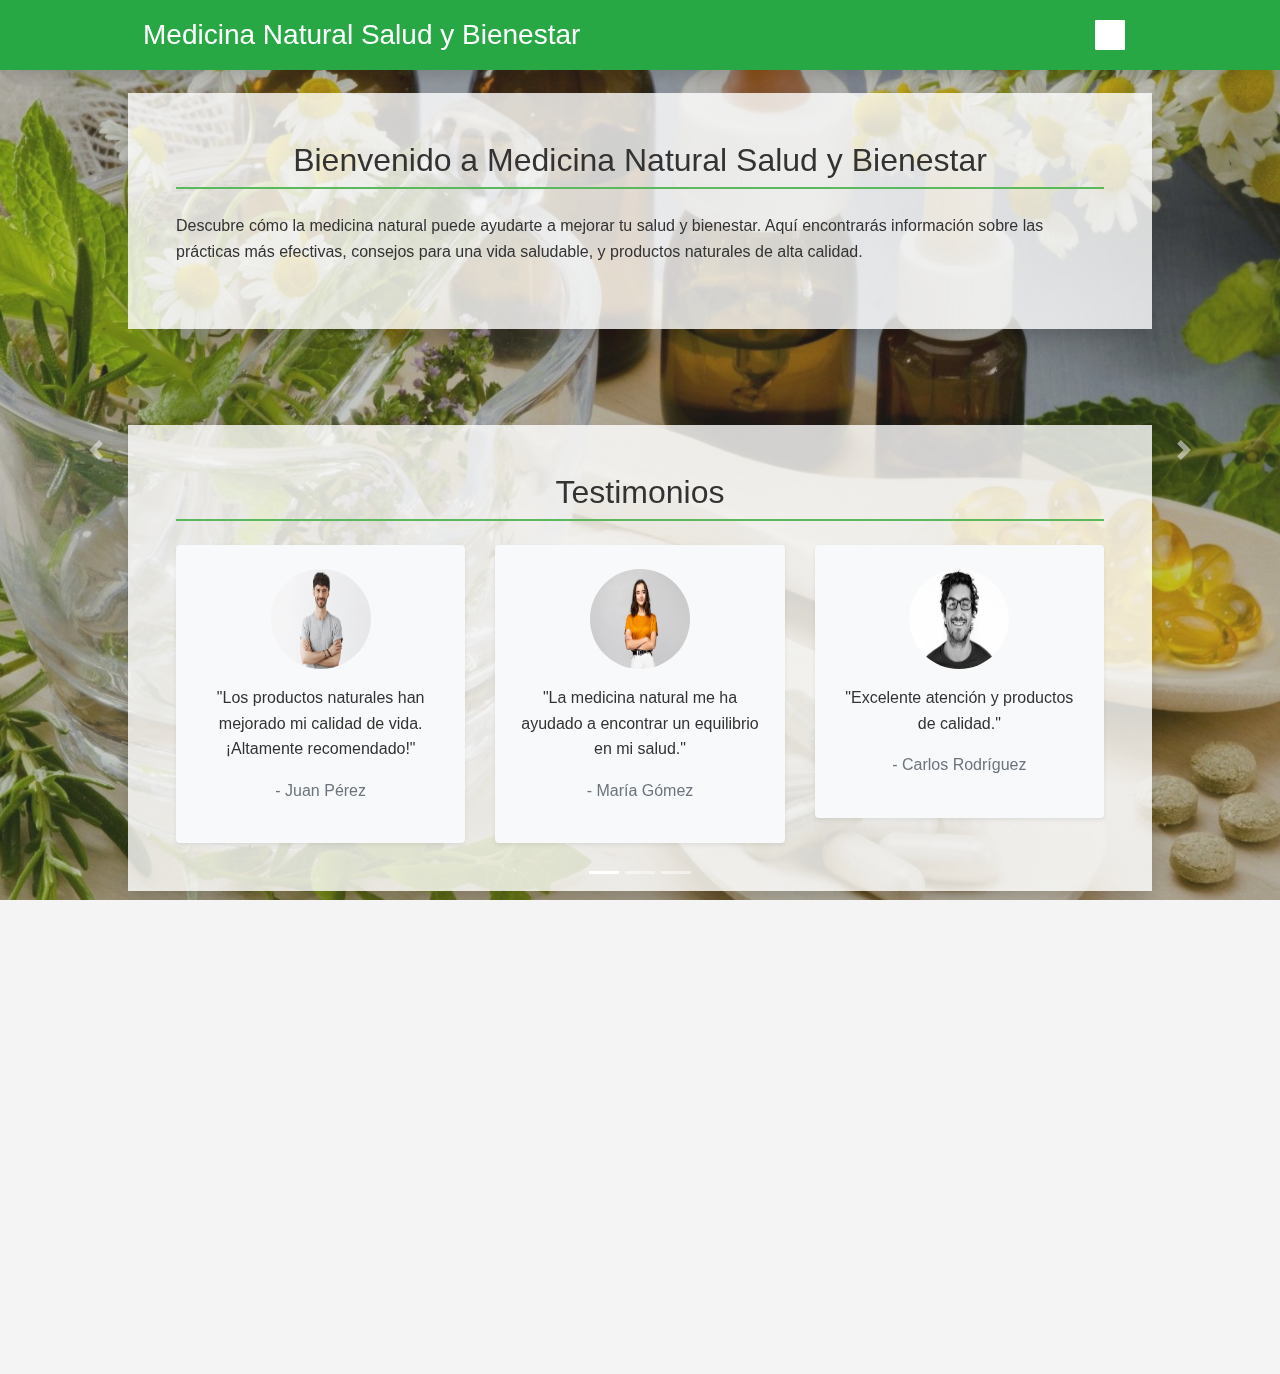
<file: index.html>
<!DOCTYPE html>
<html lang="es">
<head>
    <meta charset="UTF-8">
    <meta name="viewport" content="width=device-width, initial-scale=1.0">
    <title>Medicina Natural Salud y Bienestar</title>
    <link rel="stylesheet" href="https://stackpath.bootstrapcdn.com/bootstrap/4.5.2/css/bootstrap.min.css">
    <link rel="stylesheet" href="https://cdnjs.cloudflare.com/ajax/libs/font-awesome/5.15.4/css/all.min.css">
    <link rel="stylesheet" href="estilos.css">
</head>
<body>
    <header class="bg-success text-white py-3 fixed-top shadow">
        <div class="container d-flex align-items-center justify-content-between">
            <h1 class="h3 mb-0">Medicina Natural Salud y Bienestar</h1>
            <button class="navbar-toggler" type="button" data-toggle="collapse" data-target="#navbarSupportedContent" aria-controls="navbarSupportedContent" aria-expanded="false" aria-label="Toggle navigation">
                <span class="navbar-toggler-icon"></span>
            </button>
            <nav class="collapse navbar-collapse" id="navbarSupportedContent">
                <ul class="nav ml-auto">
                    <li class="nav-item"><a class="nav-link text-white" href="#"><i class="fas fa-home"></i> Inicio</a></li>
                    <li class="nav-item"><a class="nav-link text-white" href="#" data-toggle="modal" data-target="#acercaDeModal"><i class="fas fa-info-circle"></i> Acerca de</a></li>
                    <li class="nav-item"><a class="nav-link text-white" href="#" data-toggle="modal" data-target="#medicinaNaturalModal"><i class="fas fa-leaf"></i> Medicina Natural</a></li>
                    <li class="nav-item"><a class="nav-link text-white" href="#" data-toggle="modal" data-target="#productoModal"><i class="fas fa-shopping-basket"></i> Productos</a></li>
                    <li class="nav-item"><a class="nav-link text-white" href="#" data-toggle="modal" data-target="#contactoModal"><i class="fas fa-envelope"></i> Contacto</a></li>
                    <li class="nav-item"><a class="nav-link" href="carrito.html"><i class="fas fa-shopping-cart"></i> Carrito</a></li>
              
                </ul>
            </nav>
        </div>
    </header>
    
    <div id="carouselExampleIndicators" class="carousel slide" data-ride="carousel">
        <ol class="carousel-indicators">
            <li data-target="#carouselExampleIndicators" data-slide-to="0" class="active"></li>
            <li data-target="#carouselExampleIndicators" data-slide-to="1"></li>
            <li data-target="#carouselExampleIndicators" data-slide-to="2"></li>
        </ol>
        <div class="carousel-inner">
            <div class="carousel-item active">
                <img src="img/imagen1.jpg" class="d-block w-100" alt="Medicina Natural">
                <div class="carousel-caption d-none d-md-block">
                    <h5>Bienvenido a Medicina Natural</h5>
                    <p>Descubre el poder de la naturaleza.</p>
                </div>
            </div>
            <div class="carousel-item">
                <img src="img/imagen2.jpeg" class="d-block w-100" alt="Salud y Bienestar">
                <div class="carousel-caption d-none d-md-block">
                    <h5>Salud y Bienestar</h5>
                    <p>Mejora tu vida con nuestros consejos.</p>
                </div>
            </div>
            <div class="carousel-item">
                <img src="img/imagen3.jpg" class="d-block w-100" alt="Productos Naturales">
                <div class="carousel-caption d-none d-md-block">
                    <h5>Productos Naturales</h5>
                    <p>Encuentra productos de alta calidad.</p>
                </div>
            </div>
        </div>
        <a class="carousel-control-prev" href="#carouselExampleIndicators" role="button" data-slide="prev">
            <span class="carousel-control-prev-icon" aria-hidden="true"></span>
            <span class="sr-only">Anterior</span>
        </a>
        <a class="carousel-control-next" href="#carouselExampleIndicators" role="button" data-slide="next">
            <span class="carousel-control-next-icon" aria-hidden="true"></span>
            <span class="sr-only">Siguiente</span>
        </a>
    </div>

    <main class="main-content">
        <section id="inicio" class="py-5">
            <div class="container bg-white-transparent p-5 shadow">
                <h2 class="mb-4">Bienvenido a Medicina Natural Salud y Bienestar</h2>
                <p>Descubre cómo la medicina natural puede ayudarte a mejorar tu salud y bienestar. Aquí encontrarás información sobre las prácticas más efectivas, consejos para una vida saludable, y productos naturales de alta calidad.</p>
            </div>
        </section>
        <section id="testimonios" class="py-5">
            <div class="container bg-white-transparent p-5 shadow">
                <h2 class="mb-4 text-center">Testimonios</h2>
                <div class="row">
                    <div class="col-md-4">
                        <div class="testimonial bg-light p-4 rounded shadow-sm text-center">
                            <img src="img/testimonio1.avif" alt="Juan Pérez" class="rounded-circle mb-3" width="100" height="100">
                            <p>"Los productos naturales han mejorado mi calidad de vida. ¡Altamente recomendado!"</p>
                            <p class="text-muted">- Juan Pérez</p>
                        </div>
                    </div>
                    <div class="col-md-4">
                        <div class="testimonial bg-light p-4 rounded shadow-sm text-center">
                            <img src="img/testimonio2.avif" alt="María Gómez" class="rounded-circle mb-3" width="100" height="100">
                            <p>"La medicina natural me ha ayudado a encontrar un equilibrio en mi salud."</p>
                            <p class="text-muted">- María Gómez</p>
                        </div>
                    </div>
                    <div class="col-md-4">
                        <div class="testimonial bg-light p-4 rounded shadow-sm text-center">
                            <img src="img/testimonio3.avif" alt="Carlos Rodríguez" class="rounded-circle mb-3" width="100" height="100">
                            <p>"Excelente atención y productos de calidad."</p>
                            <p class="text-muted">- Carlos Rodríguez</p>
                        </div>
                    </div>
                </div>
            </div>
        </section>
    </main>
    

    <footer class="bg-dark text-white py-4">
        <div class="container">
            <div class="row">
                <div class="col-md-4 footer-info">
                    <h5>Contacto</h5>
                    <p><strong>Dirección:</strong> Av. Salud 123, Ciudad del Bienestar, País Saludable</p>
                    <p><strong>Teléfonos:</strong> +123 456 7890 | +098 765 4321</p>
                    <p><strong>Horarios de Atención:</strong> Lunes a Viernes: 9:00 AM - 6:00 PM | Sábado: 10:00 AM - 2:00 PM</p>
                </div>
                <div class="col-md-4 footer-social">
                    <h5>Síguenos</h5>
                    <a href="https://www.facebook.com" target="_blank" class="facebook"><i class="fab fa-facebook-f"></i></a>
                    <a href="https://www.instagram.com" target="_blank" class="instagram"><i class="fab fa-instagram"></i></a>
                    <a href="https://wa.me/1234567890" target="_blank" class="whatsapp"><i class="fab fa-whatsapp"></i></a>
                </div>
                <div class="col-md-4 footer-subscription">
                    <h5>Suscríbete a nuestro boletín</h5>
                    <form>
                        <div class="form-group">
                            <input type="email" class="form-control" placeholder="Ingresa tu email">
                        </div>
                        <button type="submit" class="btn btn-primary">Suscribirse</button>
                    </form>
                </div>
            </div>
            <div class="row mt-3">
                <div class="col text-center">
                    <p class="mb-0">&copy; 2023 Medicina Natural Salud y Bienestar. Todos los derechos reservados.</p>
                </div>
            </div>
        </div>
    </footer>

    <!-- Modales -->
    <div class="modal fade" id="acercaDeModal" tabindex="-1" aria-labelledby="acercaDeModalLabel" aria-hidden="true">
        <div class="modal-dialog modal-lg">
            <div class="modal-content" style="background: rgba(255, 255, 255, 0.9);">
                <div class="modal-header">
                    <h5 class="modal-title" id="acercaDeModalLabel">Acerca de Nosotros</h5>
                    <button type="button" class="close" data-dismiss="modal" aria-label="Close">
                        <span aria-hidden="true">&times;</span>
                    </button>
                </div>
                <div class="modal-body">
                    <p>En Medicina Natural Salud y Bienestar, nuestro objetivo es promover un estilo de vida saludable a través de prácticas de medicina natural efectivas y accesibles. Fundada en 2015 por la Dra. Marta González, nuestra misión es ofrecer soluciones integrales para el cuidado de la salud.</p>
                    <p>La Dra. González, con más de 20 años de experiencia en el campo de la medicina alternativa, decidió crear este emprendimiento con la visión de proporcionar una alternativa natural a los tratamientos convencionales. Su pasión por las plantas medicinales y la medicina tradicional la llevó a fundar nuestro centro, donde combinamos conocimientos ancestrales con las últimas investigaciones en salud natural.</p>
                    <h3>Nuestra Historia</h3>
                    <p>La historia de Medicina Natural Salud y Bienestar comienza en un pequeño jardín en la casa de la Dra. González, donde comenzó a cultivar sus propias hierbas medicinales. A medida que sus conocimientos y habilidades crecían, decidió compartir su pasión con la comunidad.</p>
                    <p>Hoy en día, contamos con un espacio dedicado al bienestar, donde ofrecemos consultas, talleres y una variedad de productos naturales para ayudarte a alcanzar tus objetivos de salud.</p>
                    <h3>Nuestra Ubicación</h3>
                    <p><strong>Dirección:</strong> Av. Salud 123, Ciudad del Bienestar, País Saludable</p>
                    <p>¡Ven a visitarnos y descubre todo lo que tenemos para ofrecerte!</p>
                </div>
                <div class="modal-footer">
                    <button type="button" class="btn btn-secondary" data-dismiss="modal">Cerrar</button>
                </div>
            </div>
        </div>
    </div>

    <div class="modal fade" id="medicinaNaturalModal" tabindex="-1" aria-labelledby="medicinaNaturalModalLabel" aria-hidden="true">
        <div class="modal-dialog modal-lg">
            <div class="modal-content" style="background: rgba(255, 255, 255, 0.9);">
                <div class="modal-header">
                    <h5 class="modal-title" id="medicinaNaturalModalLabel">Medicina Natural</h5>
                    <button type="button" class="close" data-dismiss="modal" aria-label="Close">
                        <span aria-hidden="true">&times;</span>
                    </button>
                </div>
                <div class="modal-body">
                    <p>Explora las distintas prácticas de la medicina natural que ofrecemos:</p>
                    <div class="practicas">
                        <div class="practica">
                            <h3>Fitoterapia</h3>
                            <p>Uso de plantas medicinales para tratar diversas afecciones.</p>
                        </div>
                        <div class="practica">
                            <h3>Aromaterapia</h3>
                            <p>Uso de aceites esenciales para mejorar la salud mental y física.</p>
                        </div>
                        <div class="practica">
                            <h3>Homeopatía</h3>
                            <p>Tratamientos basados en el principio de que lo similar cura lo similar.</p>
                        </div>
                        <div class="practica">
                            <h3>Acupuntura</h3>
                            <p>Técnica de inserción de agujas en puntos específicos del cuerpo.</p>
                        </div>
                    </div>
                </div>
                <div class="modal-footer">
                    <button type="button" class="btn btn-secondary" data-dismiss="modal">Cerrar</button>
                </div>
            </div>
        </div>
    </div>

    <div class="modal fade" id="productoModal" tabindex="-1" aria-labelledby="productoModalLabel" aria-hidden="true">
        <div class="modal-dialog modal-lg">
            <div class="modal-content" style="background: rgba(255, 255, 255, 0.9);">
                <div class="modal-header">
                    <h5 class="modal-title" id="productoModalLabel">Productos</h5>
                    <button type="button" class="close" data-dismiss="modal" aria-label="Close">
                        <span aria-hidden="true">&times;</span>
                    </button>
                </div>
                <div class="modal-body">
                    <p>Descubre nuestra gama de productos naturales:</p>
                    <div class="productos">
                        <div class="producto">
                            <h3>Té de Manzanilla</h3>
                            <p>Ideal para la digestión y la relajación.</p>
                            <span>$10.00</span>
                        </div>
                        <div class="producto">
                            <h3>Aceite Esencial de Lavanda</h3>
                            <p>Perfecto para aliviar el estrés y mejorar el sueño.</p>
                            <span>$15.00</span>
                        </div>
                        <div class="producto">
                            <h3>Suplemento de Equinácea</h3>
                            <p>Apoya el sistema inmunológico.</p>
                            <span>$12.00</span>
                        </div>
                        <div class="producto">
                            <h3>Pomada de Árnica</h3>
                            <p>Alivia contusiones y dolores musculares.</p>
                            <span>$8.00</span>
                        </div>
                    </div>
                </div>
                <div class="modal-footer">
                    <button type="button" class="btn btn-secondary" data-dismiss="modal">Cerrar</button>
                </div>
            </div>
        </div>
    </div>

    <div class="modal fade" id="contactoModal" tabindex="-1" aria-labelledby="contactoModalLabel" aria-hidden="true">
        <div class="modal-dialog modal-lg">
            <div class="modal-content" style="background: rgba(255, 255, 255, 0.9);">
                <div class="modal-header">
                    <h5 class="modal-title" id="contactoModalLabel">Contacto</h5>
                    <button type="button" class="close" data-dismiss="modal" aria-label="Close">
                        <span aria-hidden="true">&times;</span>
                    </button>
                </div>
                <div class="modal-body">
                    <p>Estamos aquí para ayudarte. Completa el formulario a continuación y nos pondremos en contacto contigo.</p>
                    <form action="enviar-formulario.php" method="post">
                        <div class="form-group">
                            <label for="nombre">Nombre:</label>
                            <input type="text" id="nombre" name="nombre" class="form-control" required>
                        </div>
                        <div class="form-group">
                            <label for="email">Correo Electrónico:</label>
                            <input type="email" id="email" name="email" class="form-control" required>
                        </div>
                        <div class="form-group">
                            <label for="mensaje">Mensaje:</label>
                            <textarea id="mensaje" name="mensaje" class="form-control" rows="5" required></textarea>
                        </div>
                        <button type="submit" class="btn btn-primary">Enviar Mensaje</button>
                    </form>
                </div>
                <div class="modal-footer">
                    <button type="button" class="btn btn-secondary" data-dismiss="modal">Cerrar</button>
                </div>
            </div>
        </div>
    </div>

    <!-- Botón para desplazarse hacia arriba -->
    <button onclick="topFunction()" id="scrollTopBtn" title="Ir arriba" class="btn btn-success">
        <i class="fas fa-arrow-up"></i>
    </button>

    <script src="https://code.jquery.com/jquery-3.5.1.slim.min.js"></script>
    <script src="https://cdn.jsdelivr.net/npm/@popperjs/core@2.5.3/dist/umd/popper.min.js"></script>
    <script src="https://stackpath.bootstrapcdn.com/bootstrap/4.5.2/js/bootstrap.bundle.min.js"></script>
    <script>
        $(function () {
            $('[data-toggle="popover"]').popover();
        });

        // Botón de desplazamiento hacia arriba
        var mybutton = document.getElementById("scrollTopBtn");

        window.onscroll = function() {
            scrollFunction();
        };

        function scrollFunction() {
            if (document.body.scrollTop > 20 || document.documentElement.scrollTop > 20) {
                mybutton.style.display = "block";
            } else {
                mybutton.style.display = "none";
            }
        }

        function topFunction() {
            document.body.scrollTop = 0;
            document.documentElement.scrollTop = 0;
        }
    </script>
</body>
</html>
</file>
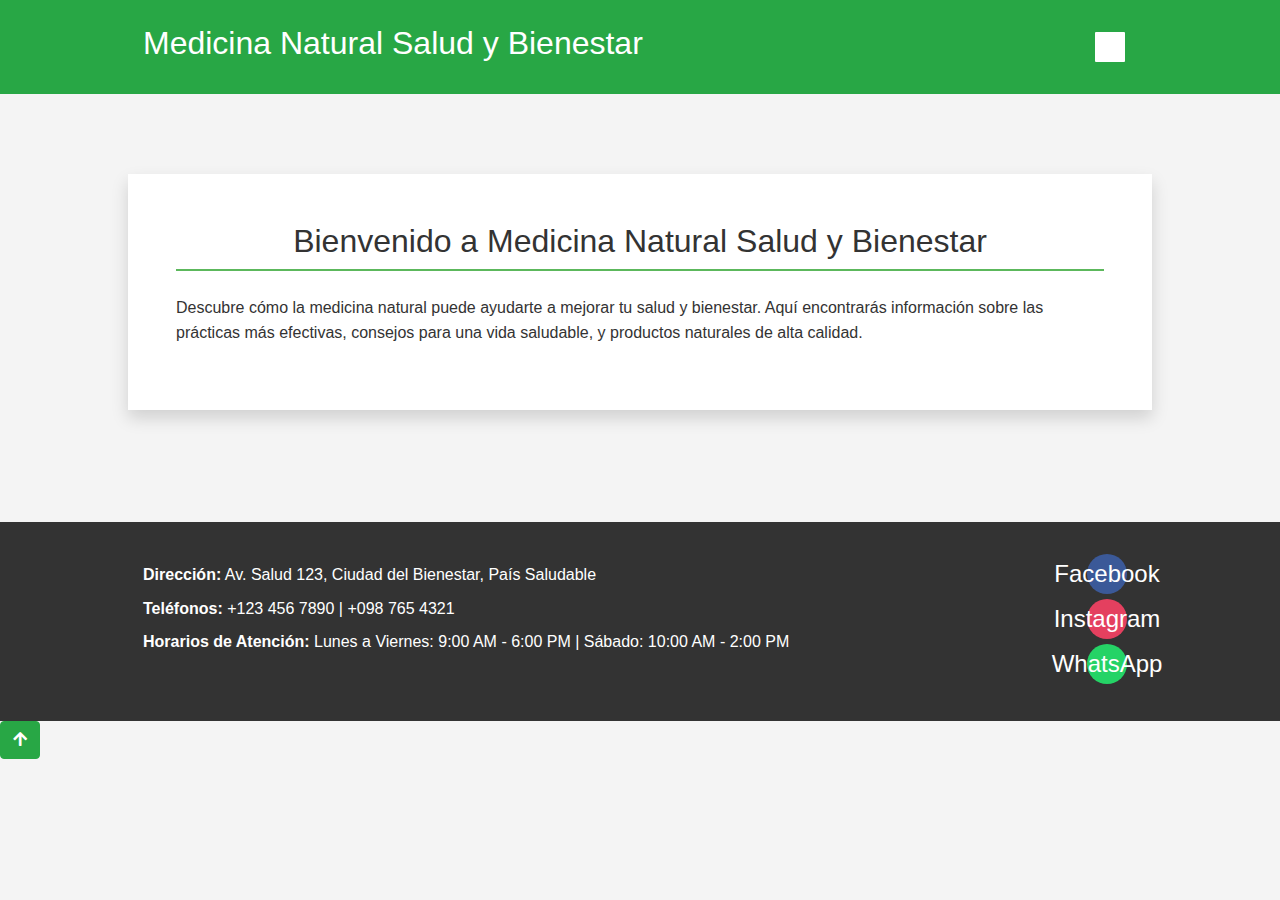
<file: acercaDe.html>
<!DOCTYPE html>
<html lang="es">
<head>
    <meta charset="UTF-8">
    <meta name="viewport" content="width=device-width, initial-scale=1.0">
    <title>Medicina Natural Salud y Bienestar</title>
    <link rel="stylesheet" href="https://stackpath.bootstrapcdn.com/bootstrap/4.5.2/css/bootstrap.min.css">
    <!-- FontAwesome -->
    <link rel="stylesheet" href="https://cdnjs.cloudflare.com/ajax/libs/font-awesome/5.15.4/css/all.min.css"> 
    <link rel="stylesheet" href="estilos.css">
</head>
<body>
    <header class="bg-success text-white py-4">
        <div class="container">
            <h1>Medicina Natural Salud y Bienestar</h1>
            <!-- Menú hamburguesa -->
            <button class="navbar-toggler" type="button" data-toggle="collapse" data-target="#navbarSupportedContent" aria-controls="navbarSupportedContent" aria-expanded="false" aria-label="Toggle navigation">
                <span class="navbar-toggler-icon"></span>
            </button>
            <nav class="collapse navbar-collapse" id="navbarSupportedContent">
                <ul class="nav">
                    <li class="nav-item"><a class="nav-link" href="index.html"><i class="fas fa-home"></i> Inicio</a></li>
                    <li class="nav-item"><a class="nav-link" href="#" data-toggle="modal" data-target="#acercaDeModal"><i class="fas fa-info-circle"></i> Acerca de</a></li>
                    <li class="nav-item"><a class="nav-link" href="MedicinaNatural.html"><i class="fas fa-leaf"></i> Medicina Natural</a></li>
                    <li class="nav-item"><a class="nav-link" href="producto.html"><i class="fas fa-shopping-basket"></i> Productos</a></li>
                    <li class="nav-item"><a class="nav-link" href="contactos.html"><i class="fas fa-envelope"></i> Contacto</a></li>
                </ul>
            </nav>
        </div>
    </header>

    <main>
        <section id="inicio" class="py-5">
            <div class="container bg-white p-5 shadow">
                <h2 class="mb-4">Bienvenido a Medicina Natural Salud y Bienestar</h2>
                <p>Descubre cómo la medicina natural puede ayudarte a mejorar tu salud y bienestar. Aquí encontrarás información sobre las prácticas más efectivas, consejos para una vida saludable, y productos naturales de alta calidad.</p>
            </div>
        </section>
    </main>

    <footer>
        <div class="container">
            <div class="footer-info">
                <p><strong>Dirección:</strong> Av. Salud 123, Ciudad del Bienestar, País Saludable</p>
                <p><strong>Teléfonos:</strong> +123 456 7890 | +098 765 4321</p>
                <p><strong>Horarios de Atención:</strong> Lunes a Viernes: 9:00 AM - 6:00 PM | Sábado: 10:00 AM - 2:00 PM</p>
            </div>
            <div class="footer-social">
                <a href="https://www.facebook.com" target="_blank" class="facebook">Facebook</a>
                <a href="https://www.instagram.com" target="_blank" class="instagram">Instagram</a>
                <a href="https://wa.me/1234567890" target="_blank" class="whatsapp">WhatsApp</a>
            </div>
        </div>
    </footer>

    <!-- Modal Acerca de -->
    <div class="modal fade" id="acercaDeModal" tabindex="-1" aria-labelledby="acercaDeModalLabel" aria-hidden="true">
        <div class="modal-dialog modal-lg">
            <div class="modal-content" style="background: rgba(255, 255, 255, 0.9);">
                <div class="modal-header">
                    <h5 class="modal-title" id="acercaDeModalLabel">Acerca de Nosotros</h5>
                    <button type="button" class="close" data-dismiss="modal" aria-label="Close">
                        <span aria-hidden="true">&times;</span>
                    </button>
                </div>
                <div class="modal-body">
                    <p>En Medicina Natural Salud y Bienestar, nuestro objetivo es promover un estilo de vida saludable a través de prácticas de medicina natural efectivas y accesibles. Fundada en 2015 por la Dra. Marta González, nuestra misión es ofrecer soluciones integrales para el cuidado de la salud.</p>
                    <p>La Dra. González, con más de 20 años de experiencia en el campo de la medicina alternativa, decidió crear este emprendimiento con la visión de proporcionar una alternativa natural a los tratamientos convencionales. Su pasión por las plantas medicinales y la medicina tradicional la llevó a fundar nuestro centro, donde combinamos conocimientos ancestrales con las últimas investigaciones en salud natural.</p>
                    <h3>Nuestra Historia</h3>
                    <p>La historia de Medicina Natural Salud y Bienestar comienza en un pequeño jardín en la casa de la Dra. González, donde comenzó a cultivar sus propias hierbas medicinales. A medida que sus conocimientos y habilidades crecían, decidió compartir su pasión con la comunidad.</p>
                    <p>Hoy en día, contamos con un espacio dedicado al bienestar, donde ofrecemos consultas, talleres y una variedad de productos naturales para ayudarte a alcanzar tus objetivos de salud.</p>
                    <h3>Nuestra Ubicación</h3>
                    <p><strong>Dirección:</strong> Av. Salud 123, Ciudad del Bienestar, País Saludable</p>
                    <p>¡Ven a visitarnos y descubre todo lo que tenemos para ofrecerte!</p>
                </div>
                <div class="modal-footer">
                    <button type="button" class="btn btn-secondary" data-dismiss="modal">Cerrar</button>
                </div>
            </div>
        </div>
    </div>

    <!-- Botón para desplazarse hacia arriba -->
    <button onclick="topFunction()" id="scrollTopBtn" title="Ir arriba" class="btn btn-success">
        <i class="fas fa-arrow-up"></i>
    </button>

    <script src="https://code.jquery.com/jquery-3.5.1.slim.min.js"></script>
    <script src="https://cdn.jsdelivr.net/npm/@popperjs/core@2.5.3/dist/umd/popper.min.js"></script>
    <script src="https://stackpath.bootstrapcdn.com/bootstrap/4.5.2/js/bootstrap.min.js"></script>
    <script>
        $(function () {
            $('[data-toggle="popover"]').popover();
        });

        // Botón de desplazamiento hacia arriba
        var mybutton = document.getElementById("scrollTopBtn");

        window.onscroll = function() {
            scrollFunction();
        };

        function scrollFunction() {
            if (document.body.scrollTop > 20 || document.documentElement.scrollTop > 20) {
                mybutton.style.display = "block";
            } else {
                mybutton.style.display = "none";
            }
        }

        function topFunction() {
            document.body.scrollTop = 0;
            document.documentElement.scrollTop = 0;
        }
    </script>
</body>
</html>
</file>
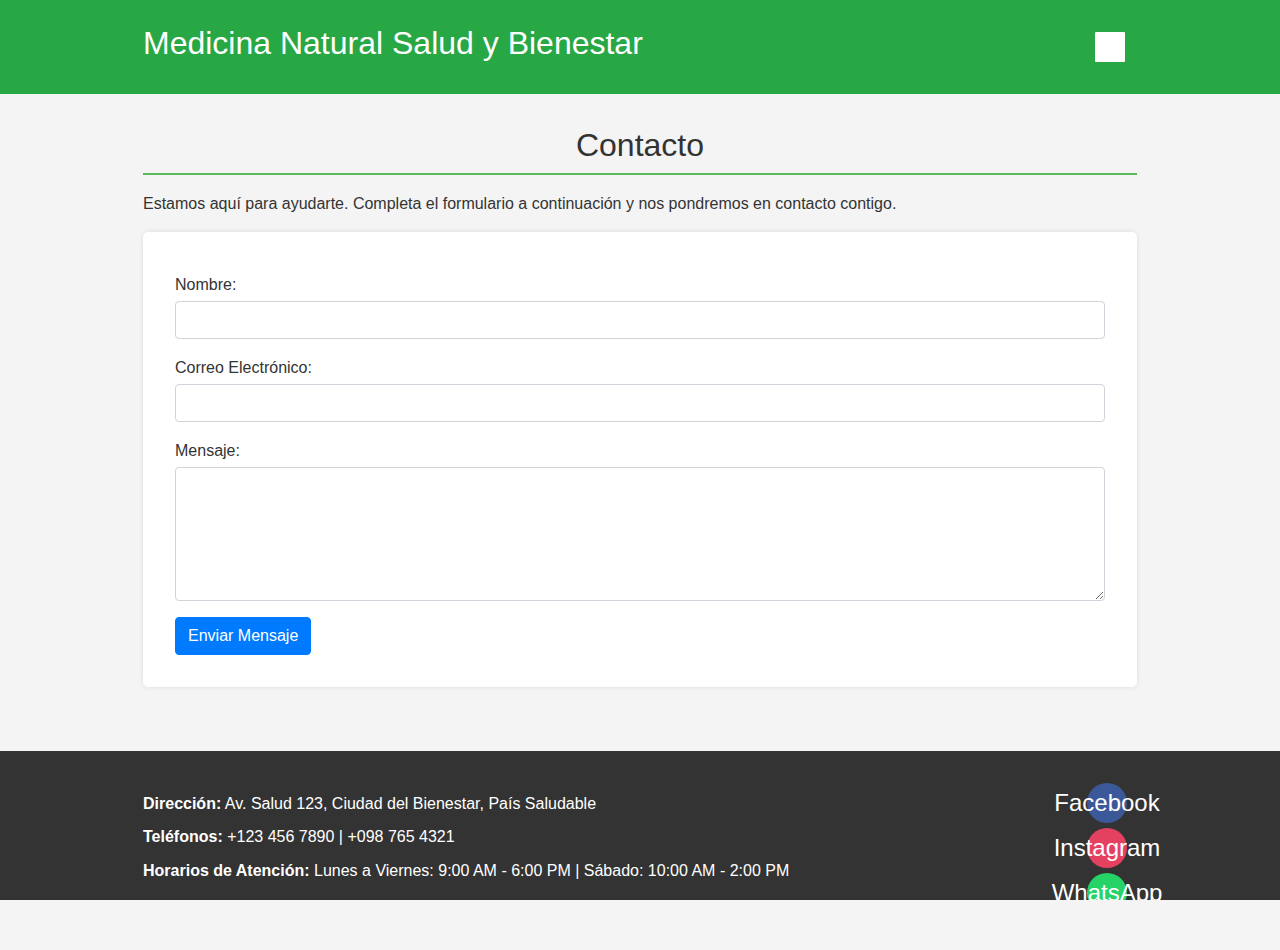
<file: contactos.html>
<!DOCTYPE html>
<html lang="es">
<head>
    <meta charset="UTF-8">
    <meta name="viewport" content="width=device-width, initial-scale=1.0">
    <title>Medicina Natural Salud y Bienestar</title>
    <link rel="stylesheet" href="https://stackpath.bootstrapcdn.com/bootstrap/4.5.2/css/bootstrap.min.css">
    <!-- FontAwesome -->
    <link rel="stylesheet" href="https://cdnjs.cloudflare.com/ajax/libs/font-awesome/5.15.4/css/all.min.css"> 
    <link rel="stylesheet" href="estilos.css">
</head>
<body>
    <header class="bg-success text-white py-4">
        <div class="container">
            <h1>Medicina Natural Salud y Bienestar</h1>
            <!-- Menú hamburguesa -->
            <button class="navbar-toggler" type="button" data-toggle="collapse" data-target="#navbarSupportedContent" aria-controls="navbarSupportedContent" aria-expanded="false" aria-label="Toggle navigation">
                <span class="navbar-toggler-icon"></span>
            </button>
            <nav class="collapse navbar-collapse" id="navbarSupportedContent">
                <ul class="nav">
                    <li class="nav-item"><a class="nav-link" href="index.html"><i class="fas fa-home"></i> Inicio</a></li>
                    <li class="nav-item"><a class="nav-link" href="acercaDe.html"><i class="fas fa-info-circle"></i> Acerca de</a></li>
                    <li class="nav-item"><a class="nav-link" href="MedicinaNatural.html"><i class="fas fa-leaf"></i> Medicina Natural</a></li>
                    <li class="nav-item"><a class="nav-link" href="producto.html"><i class="fas fa-shopping-basket"></i> Productos</a></li>
                    <li class="nav-item"><a class="nav-link" href="contactos.html"><i class="fas fa-envelope"></i> Contacto</a></li>
                </ul>
            </nav>
        </div>
    </header>

    <main>
        <section id="contacto">
            <div class="container">
                <h2>Contacto</h2>
                <p>Estamos aquí para ayudarte. Completa el formulario a continuación y nos pondremos en contacto contigo.</p>
                <form action="enviar-formulario.php" method="post">
                    <div class="form-group">
                        <label for="nombre">Nombre:</label>
                        <input type="text" id="nombre" name="nombre" class="form-control" required>
                    </div>
                    
                    <div class="form-group">
                        <label for="email">Correo Electrónico:</label>
                        <input type="email" id="email" name="email" class="form-control" required>
                    </div>
                    
                    <div class="form-group">
                        <label for="mensaje">Mensaje:</label>
                        <textarea id="mensaje" name="mensaje" class="form-control" rows="5" required></textarea>
                    </div>
                    
                    <button type="submit" class="btn btn-primary">Enviar Mensaje</button>
                </form>
            </div>
        </section>
    </main>

    <footer>
        <div class="container">
            <div class="footer-info">
                <p><strong>Dirección:</strong> Av. Salud 123, Ciudad del Bienestar, País Saludable</p>
                <p><strong>Teléfonos:</strong> +123 456 7890 | +098 765 4321</p>
                <p><strong>Horarios de Atención:</strong> Lunes a Viernes: 9:00 AM - 6:00 PM | Sábado: 10:00 AM - 2:00 PM</p>
            </div>
            <div class="footer-social">
                <a href="https://www.facebook.com" target="_blank" class="facebook">Facebook</a>
                <a href="https://www.instagram.com" target="_blank" class="instagram">Instagram</a>
                <a href="https://wa.me/1234567890" target="_blank" class="whatsapp">WhatsApp</a>
            </div>
        </div>
    </footer>

    <script src="https://code.jquery.com/jquery-3.5.1.slim.min.js"></script>
    <script src="https://cdn.jsdelivr.net/npm/@popperjs/core@2.5.3/dist/umd/popper.min.js"></script>
    <script src="https://stackpath.bootstrapcdn.com/bootstrap/4.5.2/js/bootstrap.min.js"></script>
</body>
</html>
</file>
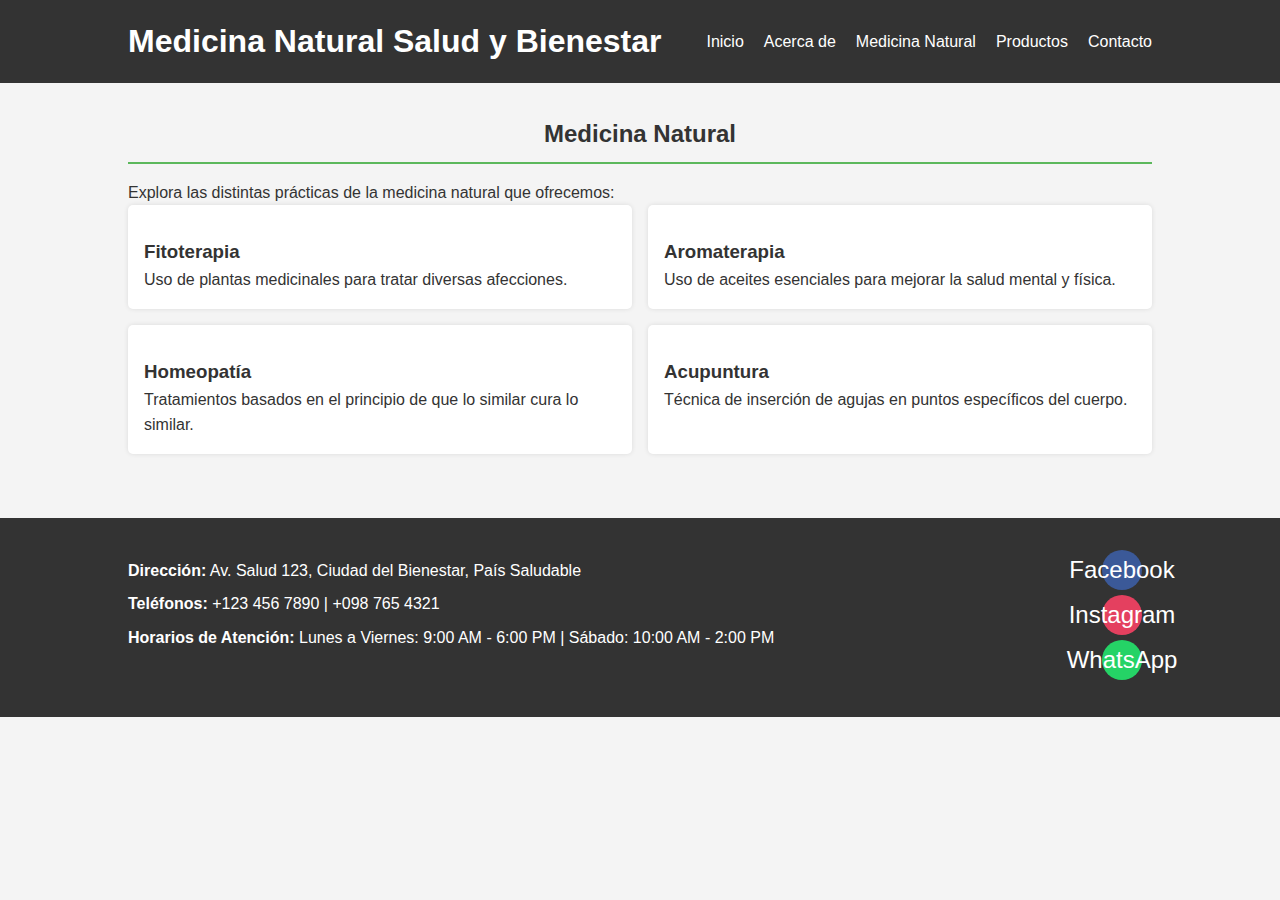
<file: MedicinaNatural.html>
<!DOCTYPE html>
<html lang="es">
<head>
    <meta charset="UTF-8">
    <meta name="viewport" content="width=device-width, initial-scale=1.0">
    <title>Medicina Natural - Medicina Natural Salud y Bienestar</title>
    <link rel="stylesheet" href="estilos.css">
</head>
<body>
    <header>
        <div class="container">
            <h1>Medicina Natural Salud y Bienestar</h1>
            <nav>
                <ul>
                    <li><a href="index.html">Inicio</a></li>
                    <li><a href="acercaDe.html">Acerca de</a></li>
                    <li><a href="MedicinaNatural.html">Medicina Natural</a></li>
                    <li><a href="producto.html">Productos</a></li>
                    <li><a href="contactos.html">Contacto</a></li>
                </ul>
            </nav>
        </div>
    </header>

    <main>
        <section id="medicina-natural">
            <div class="container">
                <h2>Medicina Natural</h2>
                <p>Explora las distintas prácticas de la medicina natural que ofrecemos:</p>
                <div class="practicas">
                    <div class="practica">
                        <h3>Fitoterapia</h3>
                        <p>Uso de plantas medicinales para tratar diversas afecciones.</p>
                    </div>
                    <div class="practica">
                        <h3>Aromaterapia</h3>
                        <p>Uso de aceites esenciales para mejorar la salud mental y física.</p>
                    </div>
                    <div class="practica">
                        <h3>Homeopatía</h3>
                        <p>Tratamientos basados en el principio de que lo similar cura lo similar.</p>
                    </div>
                    <div class="practica">
                        <h3>Acupuntura</h3>
                        <p>Técnica de inserción de agujas en puntos específicos del cuerpo.</p>
                    </div>
                </div>
            </div>
        </section>
    </main>

    <footer>
        <div class="container">
            <div class="footer-info">
                <p><strong>Dirección:</strong> Av. Salud 123, Ciudad del Bienestar, País Saludable</p>
                <p><strong>Teléfonos:</strong> +123 456 7890 | +098 765 4321</p>
                <p><strong>Horarios de Atención:</strong> Lunes a Viernes: 9:00 AM - 6:00 PM | Sábado: 10:00 AM - 2:00 PM</p>
            </div>
            <div class="footer-social">
                <a href="https://www.facebook.com" target="_blank" class="facebook">Facebook</a>
                <a href="https://www.instagram.com" target="_blank" class="instagram">Instagram</a>
                <a href="https://wa.me/1234567890" target="_blank" class="whatsapp">WhatsApp</a>
            </div>
        </div>
    </footer>
</body>
</html>
</file>
<file: estilos.css>
/* Estilos generales */
* {
    margin: 0;
    padding: 0;
    box-sizing: border-box;
}

body {
    font-family: Arial, sans-serif;
    line-height: 1.6;
    color: #333;
    background-color: #f4f4f4;
}

/* Estilos del encabezado */
header {
    background: #333;
    color: #fff;
    padding: 1rem 0;
}

header .container {
    width: 80%;
    margin: 0 auto;
    display: flex;
    justify-content: space-between;
    align-items: center;
}

header h1 {
    font-size: 2rem;
}

nav ul {
    list-style: none;
    display: flex;
}

nav ul li {
    margin-left: 20px;
}

nav ul li:first-child {
    margin-left: 0;
}

nav ul li a {
    color: #fff;
    text-decoration: none;
    display: flex;
    align-items: center;
}

nav ul li a:hover {
    text-decoration: underline;
}

nav ul li a i {
    margin-right: 5px;
}

/* Estilos para el menú hamburguesa */
.navbar-toggler {
    border: none;
    background: transparent;
    outline: none;
}

.navbar-toggler-icon {
    width: 1.5em;
    height: 1.5em;
    background-color: #fff;
    border-radius: 1px;
}

.navbar-toggler-icon:before {
    content: '';
    display: block;
    width: 100%;
    height: 2px;
    background-color: #fff;
    border-radius: 1px;
    margin: 0.25rem 0;
}

/* Estilos del contenido principal */
main {
    padding: 2rem 0;
}

.container {
    width: 80%;
    margin: 0 auto;
}

h2 {
    border-bottom: 2px solid #5cb85c;
    padding-bottom: 0.5rem;
    margin-bottom: 1rem;
    text-align: center;
}

h3 {
    margin-top: 1rem;
}

ul {
    list-style: disc;
    margin-left: 2rem;
}

.practicas, .productos {
    display: flex;
    flex-wrap: wrap;
    gap: 1rem;
}

.practica, .producto {
    background: #fff;
    padding: 1rem;
    border-radius: 5px;
    box-shadow: 0 0 5px rgba(0, 0, 0, 0.1);
    flex: 1 1 45%;
}

.producto span {
    display: block;
    margin-top: 0.5rem;
    font-weight: bold;
}

/* Estilos del formulario */
form {
    background: #fff;
    padding: 2rem;
    border-radius: 5px;
    box-shadow: 0 0 5px rgba(0, 0, 0, 0.1);
}

form label {
    display: block;
    margin: 0.5rem 0 0.2rem;
}

form input, form textarea {
    width: 100%;
    padding: 0.5rem;
    margin-bottom: 1rem;
    border: 1px solid #ddd;
    border-radius: 5px;
}

form button {
    background: #5cb85c;
    color: #fff;
    border: none;
    padding: 0.7rem;
    border-radius: 5px;
    cursor: pointer;
}

form button:hover {
    background: #4cae4c;
}

/* Estilos del pie de página */
footer {
    background: #333;
    color: #fff;
    padding: 2rem 0;
    margin-top: 2rem;
}

footer .container {
    display: flex;
    flex-wrap: wrap;
    justify-content: space-between;
}

footer .footer-info h5,
footer .footer-social h5,
footer .footer-subscription h5 {
    margin-bottom: 1rem;
    font-size: 1.25rem;
}

.footer-info p {
    margin: 0.5rem 0;
}

.footer-social {
    display: flex;
    flex-direction: column;
    align-items: flex-start;
}

.footer-social a {
    color: #fff;
    text-decoration: none;
    margin-right: 10px;
    margin-bottom: 5px;
    display: inline-block;
    font-size: 1.5rem;
    width: 40px;
    height: 40px;
    display: flex;
    align-items: center;
    justify-content: center;
    border-radius: 50%;
    transition: background-color 0.3s;
}

.footer-social a:hover {
    text-decoration: none;
    color: #fff;
}

.facebook {
    background: #3b5998;
}

.instagram {
    background: #e4405f;
}

.whatsapp {
    background: #25D366;
}

.footer-subscription .form-group {
    display: flex;
    align-items: center;
    justify-content: space-between;
}

.footer-subscription .form-group input {
    flex: 1;
    margin-right: 10px;
    border: 1px solid #ccc;
    padding: 0.5rem;
}

.footer-subscription .form-group button {
    flex-shrink: 0;
}

@media (max-width: 767px) {
    footer .container {
        flex-direction: column;
        text-align: center;
    }

    footer .footer-info,
    footer .footer-social,
    footer .footer-subscription {
        margin-bottom: 1.5rem;
    }
}

/* Estilos para el carrusel de imágenes */
body, html {
    height: 100%;
    margin: 0;
    overflow-x: hidden;
}

.carousel {
    position: fixed;
    top: 0;
    left: 0;
    width: 100%;
    height: 100vh;
    z-index: -1;
}

.carousel-inner, .carousel-item, .carousel-item img {
    height: 100vh;
    width: 100%;
    object-fit: cover;
}

.carousel-item::before {
    content: "";
    position: absolute;
    top: 0;
    left: 0;
    width: 100%;
    height: 100%;
    background: rgba(35, 49, 35, 0.281);
    z-index: 1;
}

.carousel-item img {
    position: relative;
    z-index: 0;
}

.main-content {
    position: relative;
    z-index: 2;
    padding-top: 5vh;
    background: rgba(255, 255, 255, 0.048);
}

/* Estilos para la sección de testimonios */
.bg-white-transparent {
    background: rgba(255, 255, 255, 0.8); /* Fondo blanco semitransparente */
}

.testimonial img {
    display: block;
    margin: 0 auto;
    width: 100px;
    height: 100px;
}

.testimonial {
    text-align: center;
}

/* Estilos para el carrito de compras */
#cart-items {
    list-style-type: none;
    padding: 0;
    margin: 1rem 0;
}

#cart-items li {
    display: flex;
    justify-content: space-between;
    align-items: center;
    padding: 0.5rem;
    border-bottom: 1px solid #ddd;
}

#cart-items li span {
    font-weight: bold;
}

#cart-total {
    font-size: 1.5rem;
    font-weight: bold;
}

#clear-cart {
    margin-top: 1rem;
    background-color: #d9534f;
    border: none;
    color: white;
    padding: 0.5rem 1rem;
    border-radius: 5px;
    cursor: pointer;
}

#clear-cart:hover {
    background-color: #c9302c;
}

.add-to-cart {
    margin-top: 10px;
    background-color: #5cb85c;
    color: white;
    border: none;
    padding: 0.5rem 1rem;
    border-radius: 5px;
    cursor: pointer;
}

.add-to-cart:hover {
    background-color: #4cae4c;
}
</file>
